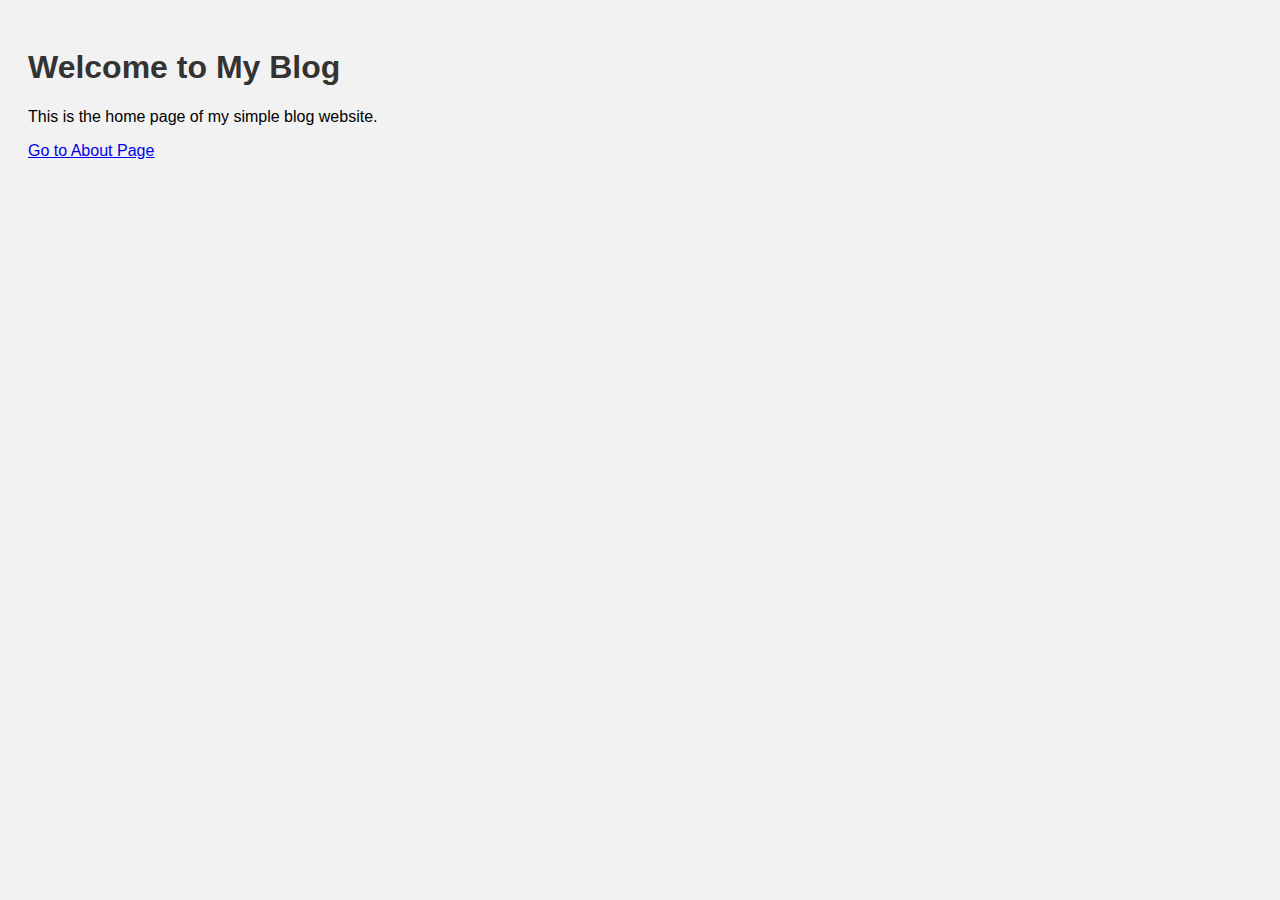
<file: target/classes/static/index.html>
<!DOCTYPE html>
<html>
<head>
    <title>My Blog - Home</title>
    <link rel="stylesheet" href="style.css">
</head>
<body>
    <h1>Welcome to My Blog</h1>
    <p>This is the home page of my simple blog website.</p>

    <a href="about.html">Go to About Page</a>
</body>
</html>
</file>
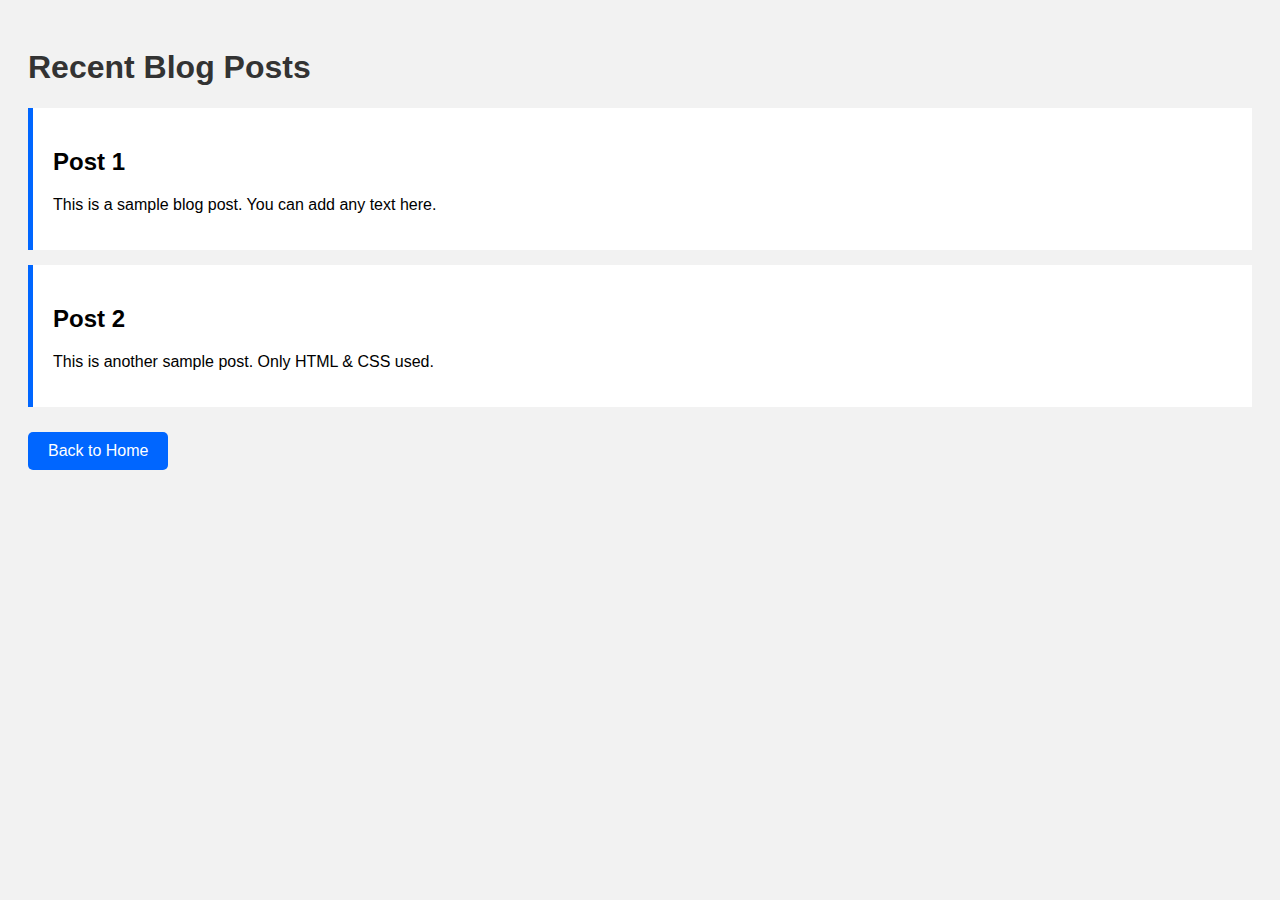
<file: target/classes/static/posts.html>
<!DOCTYPE html>
<html>
<head>
    <title>Blog Posts</title>
    <link rel="stylesheet" href="style.css">
</head>
<body>

<h1>Recent Blog Posts</h1>

<div class="post">
    <h2>Post 1</h2>
    <p>This is a sample blog post. You can add any text here.</p>
</div>

<div class="post">
    <h2>Post 2</h2>
    <p>This is another sample post. Only HTML & CSS used.</p>
</div>

<a class="btn" href="index.html">Back to Home</a>

</body>
</html>
</file>
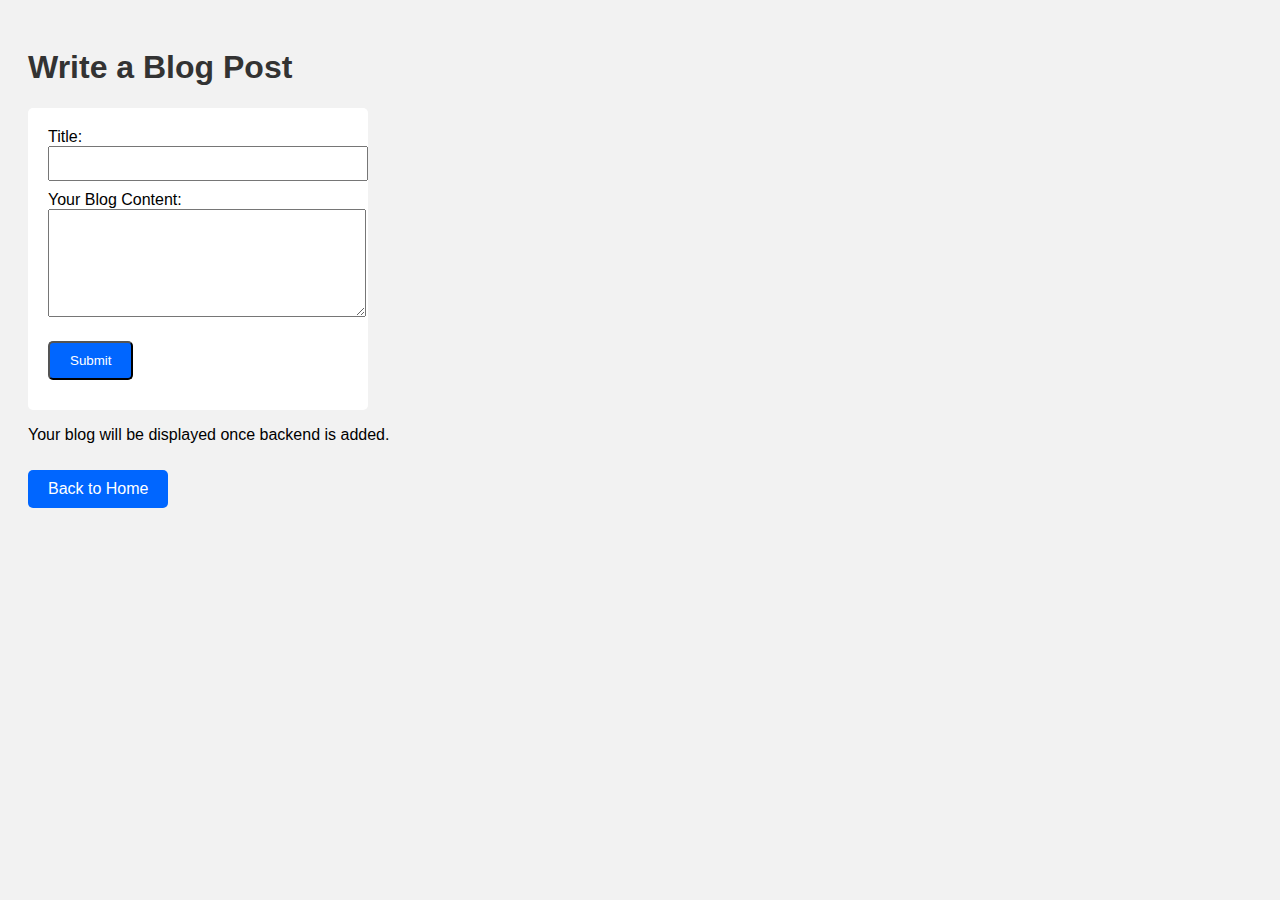
<file: target/classes/static/submit.html>
<!DOCTYPE html>
<html>
<head>
    <title>Write a Blog</title>
    <link rel="stylesheet" href="style.css">
</head>
<body>

<h1>Write a Blog Post</h1>

<form action="submit.html" method="get" class="form-box">
    <label>Title:</label>
    <input type="text" name="title" required>

    <label>Your Blog Content:</label>
    <textarea name="content" rows="6" required></textarea>

    <button class="btn" type="submit">Submit</button>
</form>

<p>Your blog will be displayed once backend is added.</p>

<a class="btn" href="index.html">Back to Home</a>

</body>
</html>
</file>
<file: target/classes/static/style.css>
body {
    font-family: Arial;
    background: #f2f2f2;
    padding: 20px;
}

h1 {
    color: #333;
}

.btn {
    display: inline-block;
    margin: 10px 0;
    padding: 10px 20px;
    background: #0066ff;
    color: white;
    text-decoration: none;
    border-radius: 5px;
}

.btn:hover {
    background: #0047b3;
}

.post {
    background: white;
    padding: 20px;
    margin-bottom: 15px;
    border-left: 5px solid #0066ff;
}

.form-box {
    background: white;
    padding: 20px;
    width: 300px;
    border-radius: 5px;
}

input, textarea {
    width: 100%;
    margin-bottom: 10px;
    padding: 8px;
}
</file>
